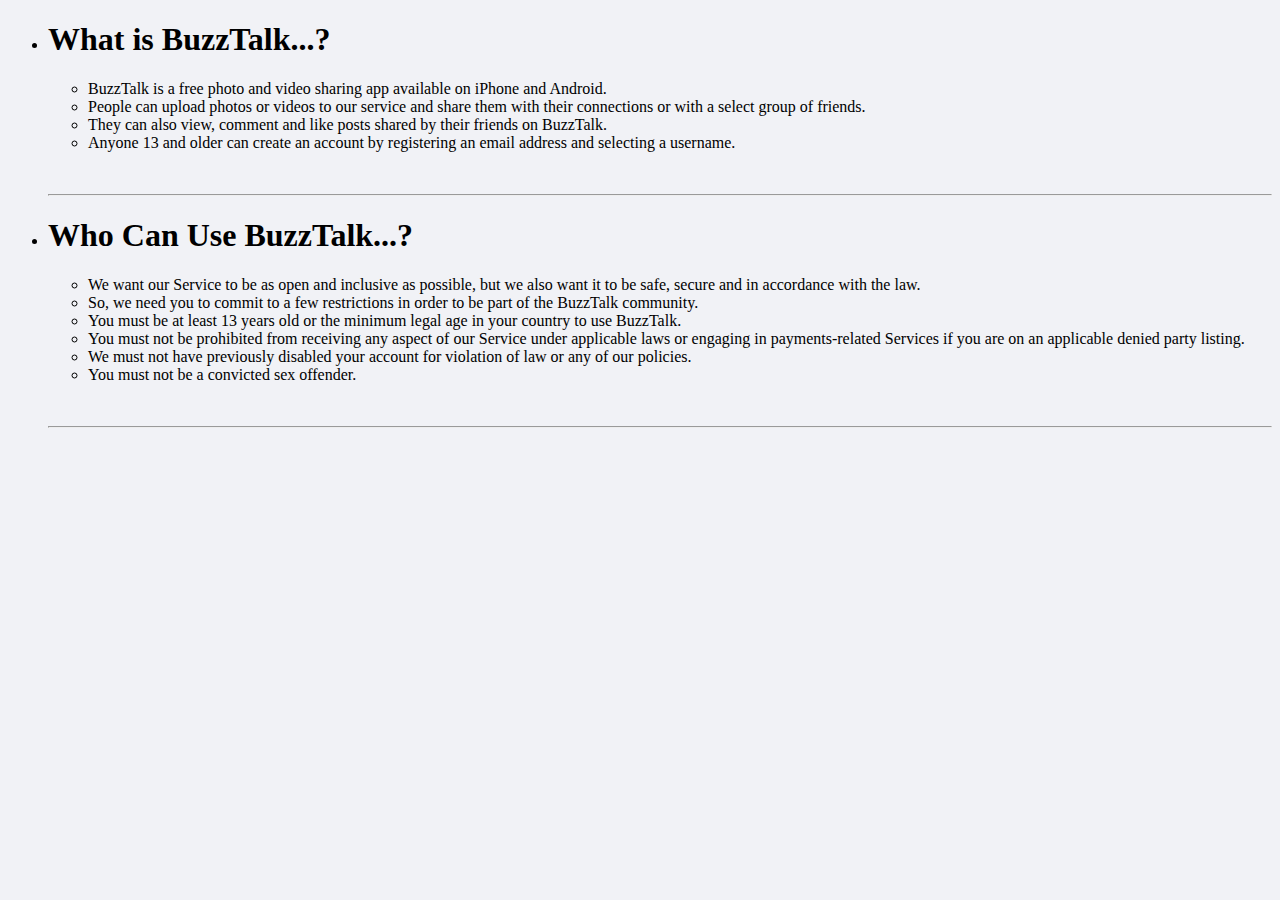
<file: whatisbuzztalk.html>
<!DOCTYPE html>
<html lang="en">
<head>
    <meta charset="UTF-8">
    <meta http-equiv="X-UA-Compatible" content="IE=edge">
    <meta name="viewport" content="width=device-width, initial-scale=1.0">
    <title>What is Buzztalk ?</title>
</head>
<body style="background-color: #f1f2f6;; font-family: fantasy;">
    <p>
        <ul>
        <li> <h1>What is BuzzTalk...?</h1></li>
       <p>
        <ul>
                   <li> BuzzTalk  is a free photo and video sharing app available on iPhone and Android.</li> 
          <li> People can upload photos or videos to our service and share them with their connections or with a select group of friends.</li> 
          <li> They can also view, comment and like posts shared by their friends on BuzzTalk. </li>
          <li> Anyone 13 and older can create an account by registering an email address and selecting a username.</li>
        </ul>
       </p><br>
       <hr>
       <li><h1 >Who Can Use BuzzTalk...?</h1></li>
       <p>
        <ul>
            <li>
            We want our Service to be as open and inclusive as possible, but we also want it to be safe, secure and in accordance with the law.</li> 
           <li> So, we need you to commit to a few restrictions in order to be part of the BuzzTalk community.</li>
            <li> You must be at least 13 years old or the minimum legal age in your country to use BuzzTalk.</li>
            <li> You must not be prohibited from receiving any aspect of our Service under applicable laws or engaging in payments-related Services if you are on an applicable denied party listing.</li>
            <li> We must not have previously disabled your account for violation of law or any of our policies.</li>
            <li> You must not be a convicted sex offender. </li>
        </ul>
       </p><br>
       <hr>
       
    </ul>
        

    </p>
</body>
</html>
</file>
